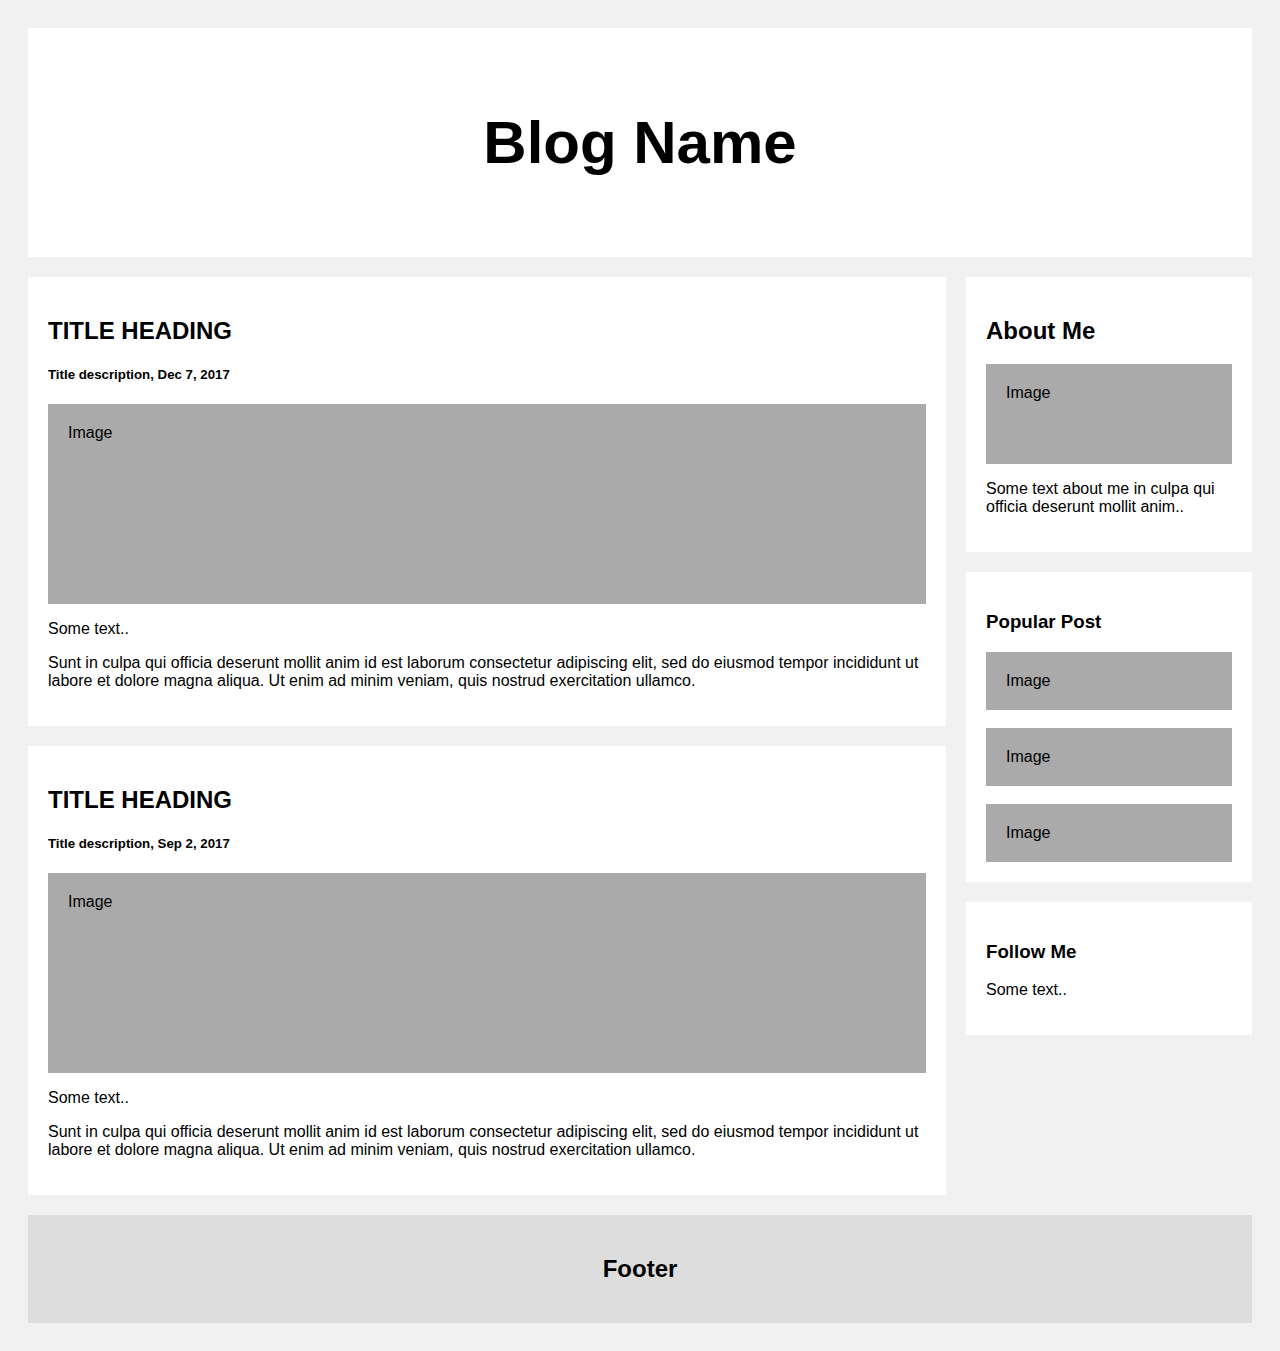
<file: main_app/templates/main_app/blog_content.html>
<!DOCTYPE html>
<html>
<head>
<meta name="viewport" content="width=device-width, initial-scale=1">
<style>
* {
  box-sizing: border-box;
}

/* Add a gray background color with some padding */
body {
  font-family: Arial;
  padding: 20px;
  background: #f1f1f1;
}

/* Header/Blog Title */
.header {
  padding: 30px;
  font-size: 40px;
  text-align: center;
  background: white;
}

/* Create two unequal columns that floats next to each other */
/* Left column */
.leftcolumn {   
  float: left;
  width: 75%;
}

/* Right column */
.rightcolumn {
  float: left;
  width: 25%;
  padding-left: 20px;
}

/* Fake image */
.fakeimg {
  background-color: #aaa;
  width: 100%;
  padding: 20px;
}

/* Add a card effect for articles */
.card {
   background-color: white;
   padding: 20px;
   margin-top: 20px;
}

/* Clear floats after the columns */
.row:after {
  content: "";
  display: table;
  clear: both;
}

/* Footer */
.footer {
  padding: 20px;
  text-align: center;
  background: #ddd;
  margin-top: 20px;
}

/* Responsive layout - when the screen is less than 800px wide, make the two columns stack on top of each other instead of next to each other */
@media screen and (max-width: 800px) {
  .leftcolumn, .rightcolumn {   
    width: 100%;
    padding: 0;
  }
}
</style>
</head>
<body>

<div class="header">
  <h2>Blog Name</h2>
</div>

<div class="row">
  <div class="leftcolumn">
    <div class="card">
      <h2>TITLE HEADING</h2>
      <h5>Title description, Dec 7, 2017</h5>
      <div class="fakeimg" style="height:200px;">Image</div>
      <p>Some text..</p>
      <p>Sunt in culpa qui officia deserunt mollit anim id est laborum consectetur adipiscing elit, sed do eiusmod tempor incididunt ut labore et dolore magna aliqua. Ut enim ad minim veniam, quis nostrud exercitation ullamco.</p>
    </div>
    <div class="card">
      <h2>TITLE HEADING</h2>
      <h5>Title description, Sep 2, 2017</h5>
      <div class="fakeimg" style="height:200px;">Image</div>
      <p>Some text..</p>
      <p>Sunt in culpa qui officia deserunt mollit anim id est laborum consectetur adipiscing elit, sed do eiusmod tempor incididunt ut labore et dolore magna aliqua. Ut enim ad minim veniam, quis nostrud exercitation ullamco.</p>
    </div>
  </div>
  <div class="rightcolumn">
    <div class="card">
      <h2>About Me</h2>
      <div class="fakeimg" style="height:100px;">Image</div>
      <p>Some text about me in culpa qui officia deserunt mollit anim..</p>
    </div>
    <div class="card">
      <h3>Popular Post</h3>
      <div class="fakeimg">Image</div><br>
      <div class="fakeimg">Image</div><br>
      <div class="fakeimg">Image</div>
    </div>
    <div class="card">
      <h3>Follow Me</h3>
      <p>Some text..</p>
    </div>
  </div>
</div>

<div class="footer">
  <h2>Footer</h2>
</div>

</body>
</html>
</file>
